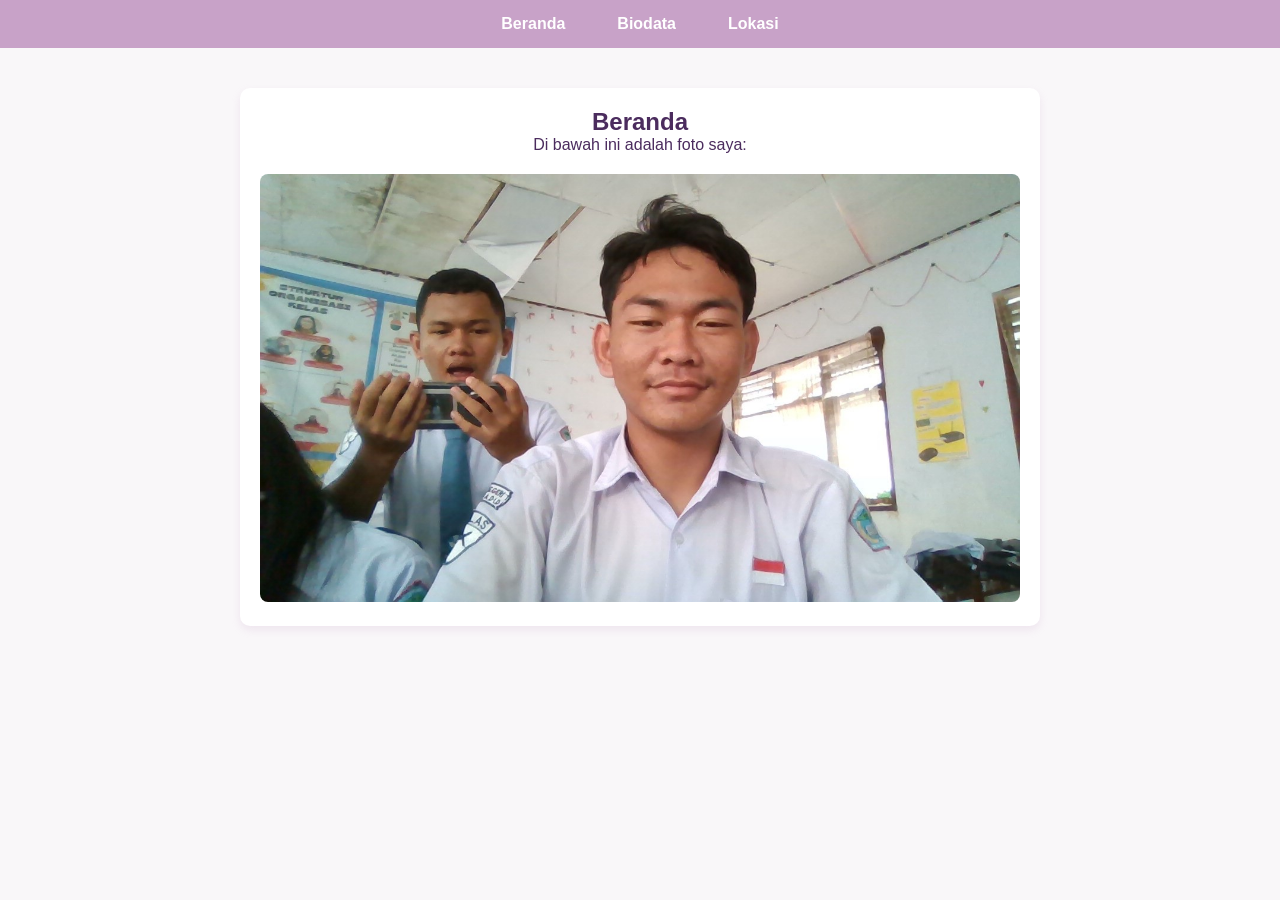
<file: index.html>
<!DOCTYPE html>
<html lang="id">
<head>
  <meta charset="UTF-8" />
  <meta name="viewport" content="width=device-width, initial-scale=1.0" />
  <title>Beranda</title>
  <link rel="stylesheet" href="beranda.css" />
</head>
<body>

  <nav>
    <ul>
      <li><a href="index.html">Beranda</a></li>
      <li><a href="biodata.html">Biodata</a></li>
      <li><a href="lokasi.html">Lokasi</a></li>
    </ul>
  </nav>

  <section>
    <h1>Beranda</h1>
    <p>Di bawah ini adalah foto saya:</p>
    <img src="foto.jpg" alt="Foto Saya" class="foto-saya" />
  </section>

</body>
</html>
</file>
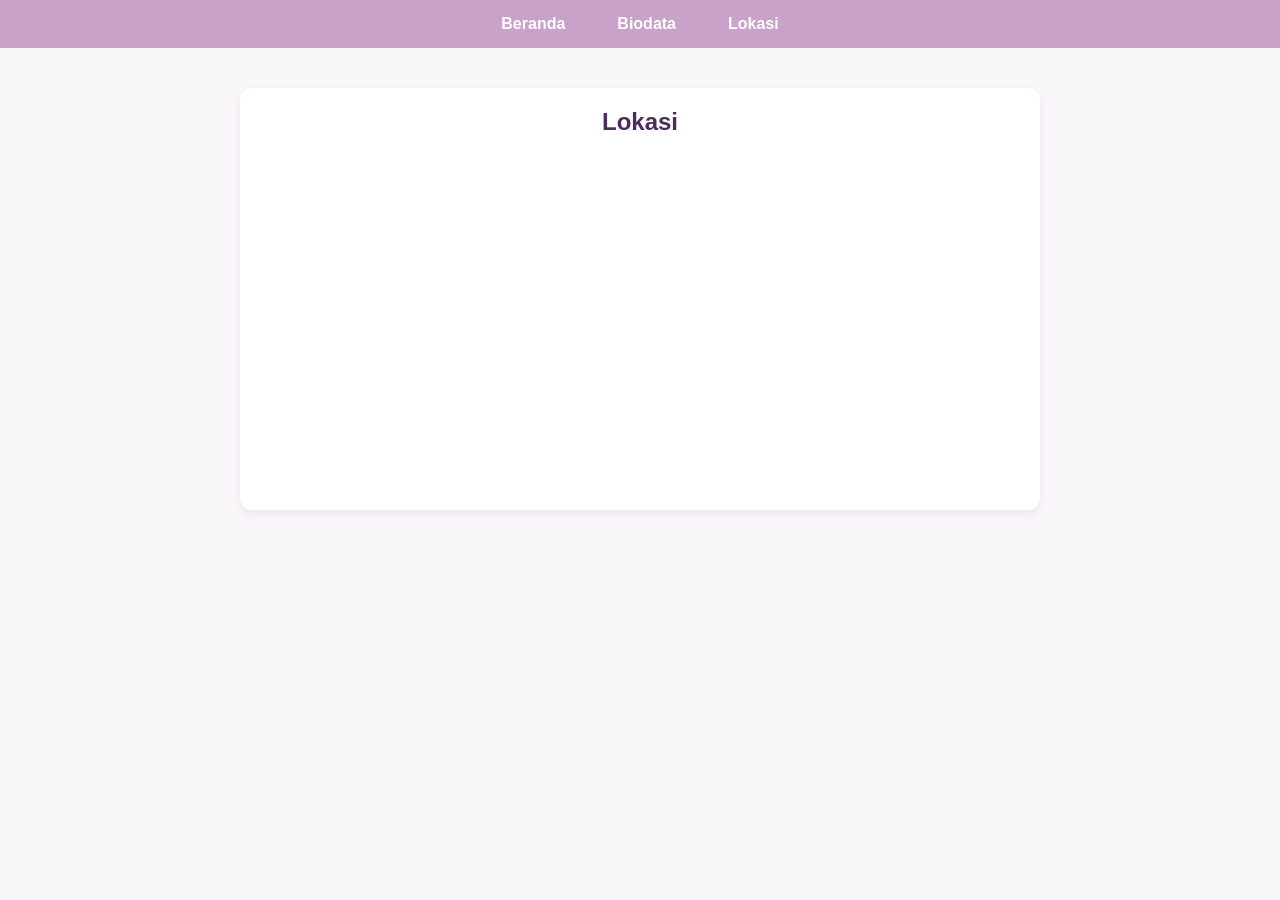
<file: lokasi.html>
<!DOCTYPE html>
<html lang="id">
<head>
  <meta charset="UTF-8" />
  <meta name="viewport" content="width=device-width, initial-scale=1.0" />
  <title>Lokasi</title>
  <link rel="stylesheet" href="lokasi.css" />
</head>
<body>

  <nav>
    <ul>
      <li><a href="index.html">Beranda</a></li>
      <li><a href="biodata.html">Biodata</a></li>
      <li><a href="lokasi.html">Lokasi</a></li>
    </ul>
  </nav>

  <section>
    <h1>Lokasi</h1>
    <div class="maps-container">
        <iframe src="https://www.google.com/maps/embed?pb=!1m18!1m12!1m3!1d3988.5470556598925!2d124.96919977403456!3d1.4464072612598227!2m3!1f0!2f0!3f0!3m2!1i1024!2i768!4f13.1!3m3!1m2!1s0x328709478de20853%3A0x7fcfd9f872bfec3b!2sSMK%20Negeri%201%20Airmadidi!5e0!3m2!1sid!2sid!4v1753880587531!5m2!1sid!2sid"
        width="600"
        height="450"
        style="border:0;"
        allowfullscreen=""
        loading="lazy"
        referrerpolicy="no-referrer-when-downgrade">
        </iframe>
    </div>
  </section>

</body>
</html>
</file>
<file: beranda.css>
/* === BERANDA.CSS === */
* {
  margin: 0;
  padding: 0;
  box-sizing: border-box;
}

body {
  font-family: 'Segoe UI', sans-serif;
  background-color: #F9F7F9;
  color: #4B2C5E;
}

nav {
  background-color: #C8A2C8;
  padding: 15px 0;
  text-align: center;
}

nav ul {
  list-style: none;
  display: flex;
  justify-content: center;
  gap: 20px;
}

nav ul li a {
  color: white;
  text-decoration: none;
  font-weight: bold;
  padding: 8px 16px;
  border-radius: 4px;
  transition: background-color 0.3s;
}

nav ul li a:hover {
  background-color: #A678A6;
}

section {
  max-width: 800px;
  margin: 40px auto;
  padding: 20px;
  text-align: center;
  background-color: white;
  border-radius: 10px;
  box-shadow: 0 4px 8px rgba(200, 162, 200, 0.2);
}

.foto-saya {
  margin-top: 20px;
  max-width: 100%;
  height: auto;
  border-radius: 8px;
}
</file>
<file: lokasi.css>
/* === LOKASI.CSS === */
* {
  margin: 0;
  padding: 0;
  box-sizing: border-box;
}

body {
  font-family: 'Segoe UI', sans-serif;
  background-color: #F9F7F9;
  color: #4B2C5E;
}

nav {
  background-color: #C8A2C8;
  padding: 15px 0;
  text-align: center;
}

nav ul {
  list-style: none;
  display: flex;
  justify-content: center;
  gap: 20px;
}

nav ul li a {
  color: white;
  text-decoration: none;
  font-weight: bold;
  padding: 8px 16px;
  border-radius: 4px;
  transition: background-color 0.3s;
}

nav ul li a:hover {
  background-color: #A678A6;
}

section {
  max-width: 800px;
  margin: 40px auto;
  padding: 20px;
  background-color: white;
  border-radius: 12px;
  box-shadow: 0 4px 8px rgba(200, 162, 200, 0.2);
  text-align: center;
}

.maps-container iframe {
  width: 100%;
  height: 350px;
  border: none;
  border-radius: 8px;
}
</file>
